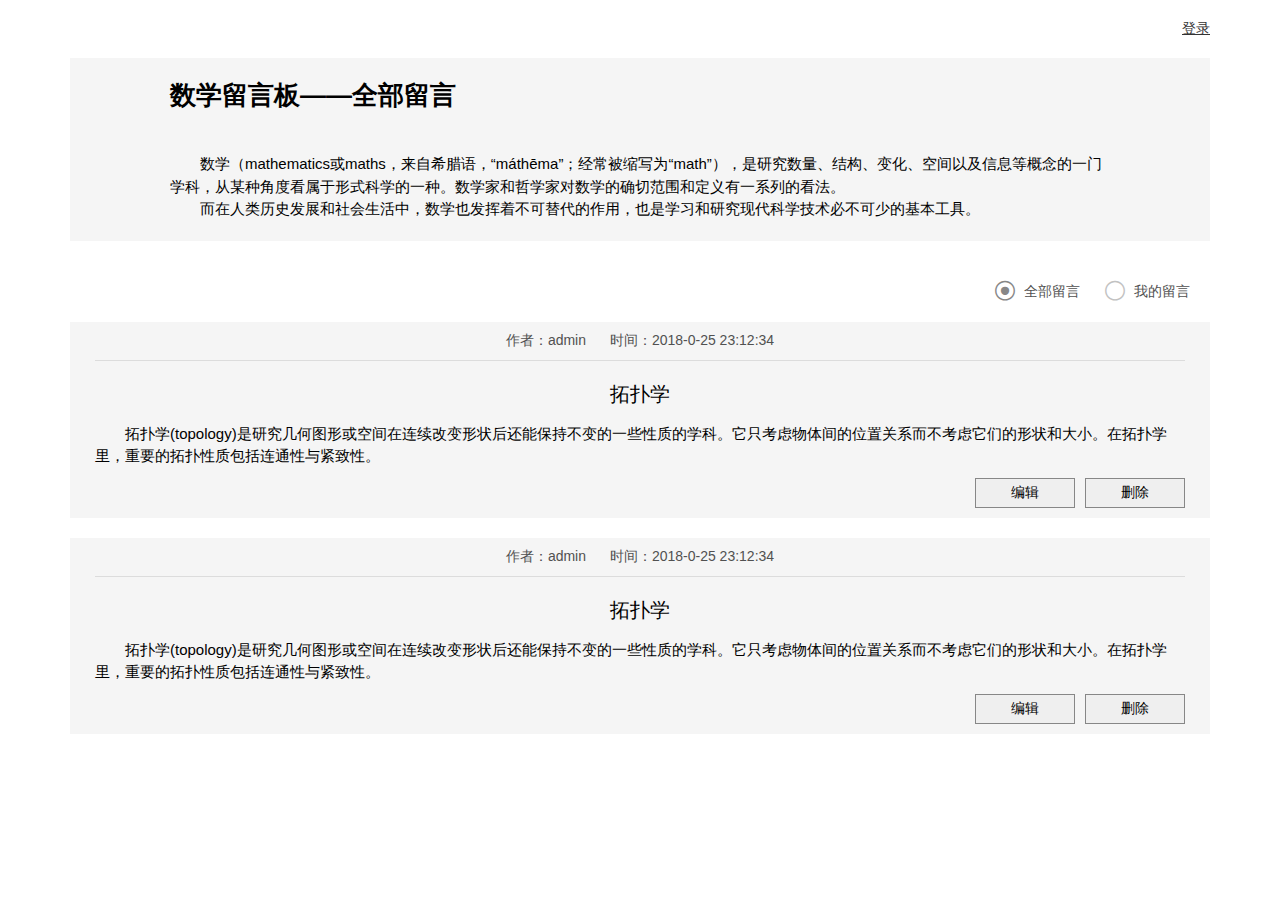
<file: WebContent/index.html>
<!DOCTYPE html>
<html lang="en">

  <head>
    <meta charset="UTF-8">
    <meta name="renderer" content="webkit">
    <meta name="force-rendering" content="webkit" />
    <meta http-equiv="X-UA-Compatible" content="IE=edge,chrome=1">
    <link rel="stylesheet" type="text/css" href="./css/reset.css">
    <!-- <link rel="stylesheet" type="text/css" href="./plugin/owl-carousel/owl.carousel.min.css" /> -->
    <link rel="stylesheet" type="text/css" href="./plugin/layui/css/layui.css" />
    <title>留言板首页</title>
    <style type="text/css">
      html,body{
        min-width:1140px;
        background-color:white
      }
      .header{
        box-sizing:border-box;
        width:1140px;
        background-color:#f5f5f5;
        padding:20px 100px;
        margin:0 auto 30px;
      }
      .title{
        margin-bottom:40px;
        color:black;
        font-size:26px;
        font-weight:bold;
      }
      .description>p{
        text-indent:2em;
        font-size:15px;
        line-height:1.5em;
        color:black;
      }
      .main{
        width:1140px;
        margin:0 auto;
      }
      .msg{
        padding:0 25px 10px;
        margin-bottom:20px;
        background-color:#f5f5f5;
      }
      .msg-header{
        padding:10px 0;
        border-bottom:solid 1px #dcdcdc;
        text-align:center;
      }
      .msg-header>.author{
        margin-right:20px;
      }
      .msg-body{
        padding-top:20px;
        margin-bottom:10px;
      }
      .msg-title{
        margin-bottom:15px;
        font-size:20px;
        color:black;
        text-align:center;
      }
      .msg-body>p{
        text-indent:2em;
        font-size:15px;
        line-height:1.5em;
        color:black;
      }
      .btn{
        float:right;
        width:100px;
        height:30px;
        border:solid 1px #878787;
        cursor:pointer;
      }
      .btn:hover{
        opacity:0.8;
      }
      .btn:active{
        opacity:1;
      }
      .btn:last-child{
        margin-right:10px;
      }

      .layui-form-radio>i:hover, 
      .layui-form-radioed>i{
        color:#878787;
      }
      .nav{
        width:1140px;
        margin:20px auto 20px;
        text-align:right;
      }
      .nav-item{
        text-decoration:underline;
      }
      .nav-item:first-child{
        display:none;
      }
    </style>
  </head>
  <body>
    <div class="nav">
      <a href="javascript:void(0)" class="nav-item">我的主页</a>
      <a href="./login.html" class="nav-item">登录</a>
    </div>
    
    <div class="header">
      <h1 class="title">数学留言板——<span>全部留言</span></h1>
      <div class="description">
        <p>数学（mathematics或maths，来自希腊语，“máthēma”；经常被缩写为“math”），是研究数量、结构、变化、空间以及信息等概念的一门学科，从某种角度看属于形式科学的一种。数学家和哲学家对数学的确切范围和定义有一系列的看法。</p>
        <p>而在人类历史发展和社会生活中，数学也发挥着不可替代的作用，也是学习和研究现代科学技术必不可少的基本工具。</p>
      </div>
    </div>

    <div class="main">
      <form class="layui-form">
        <div class="layui-form-item">
          <div class="layui-input-block" style="text-align:right">
            <input type="radio" name="msg" value="1" title="全部留言" checked >
            <input type="radio" name="msg" value="0" title="我的留言" >
          </div>
        </div>
      </form>
      <ul class="msgs">
        <li class="msg">
          <div class="msg-header">
            <span class="author">作者：<span>admin</span></span>            
            <span class="time">时间：<span>2018-0-25 23:12:34</span></span>
          </div>
          <div class="msg-body">
            <h2 class="msg-title">拓扑学</h2>
            <p>拓扑学(topology)是研究几何图形或空间在连续改变形状后还能保持不变的一些性质的学科。它只考虑物体间的位置关系而不考虑它们的形状和大小。在拓扑学里，重要的拓扑性质包括连通性与紧致性。</p>
          </div>
          <div class="btns clearfix">
            <button class="btn">删除</button>
            <button class="btn">编辑</button>
          </div>
        </li>
        <li class="msg">
          <div class="msg-header">
            <span class="author">作者：<span>admin</span></span>            
            <span class="time">时间：<span>2018-0-25 23:12:34</span></span>
          </div>
          <div class="msg-body">
            <h2 class="msg-title">拓扑学</h2>
            <p>拓扑学(topology)是研究几何图形或空间在连续改变形状后还能保持不变的一些性质的学科。它只考虑物体间的位置关系而不考虑它们的形状和大小。在拓扑学里，重要的拓扑性质包括连通性与紧致性。</p>
          </div>
          <div class="btns clearfix">
            <button class="btn">删除</button>
            <button class="btn">编辑</button>
          </div>
        </li>
      </ul>
    </div>
  </body>
  <script src="./plugin/jquery-3.2.1.min.js"></script>
  <script src="./plugin/jquery.cookie.js"></script>
  <script src="./plugin/layui/layui.js" type="text/javascript" charset="utf-8"></script>
  <!-- <script src="./plugin/owl-carousel/owl.carousel.min.js" type="text/javascript" charset="utf-8"></script> -->
  <script type="text/javascript">
    layui.use(['element','form', 'layer'], function() {

      var element = layui.element,
        form = layui.form,
        layer = layui.layer;
        sessionToken=$.cookie('sessionToken');


        if(sessionToken){
          $('.nav-item')
            .eq(0).css('display','block')
            .siblings().css('display','none');
        }

      

    });
  </script>

</html>
</file>
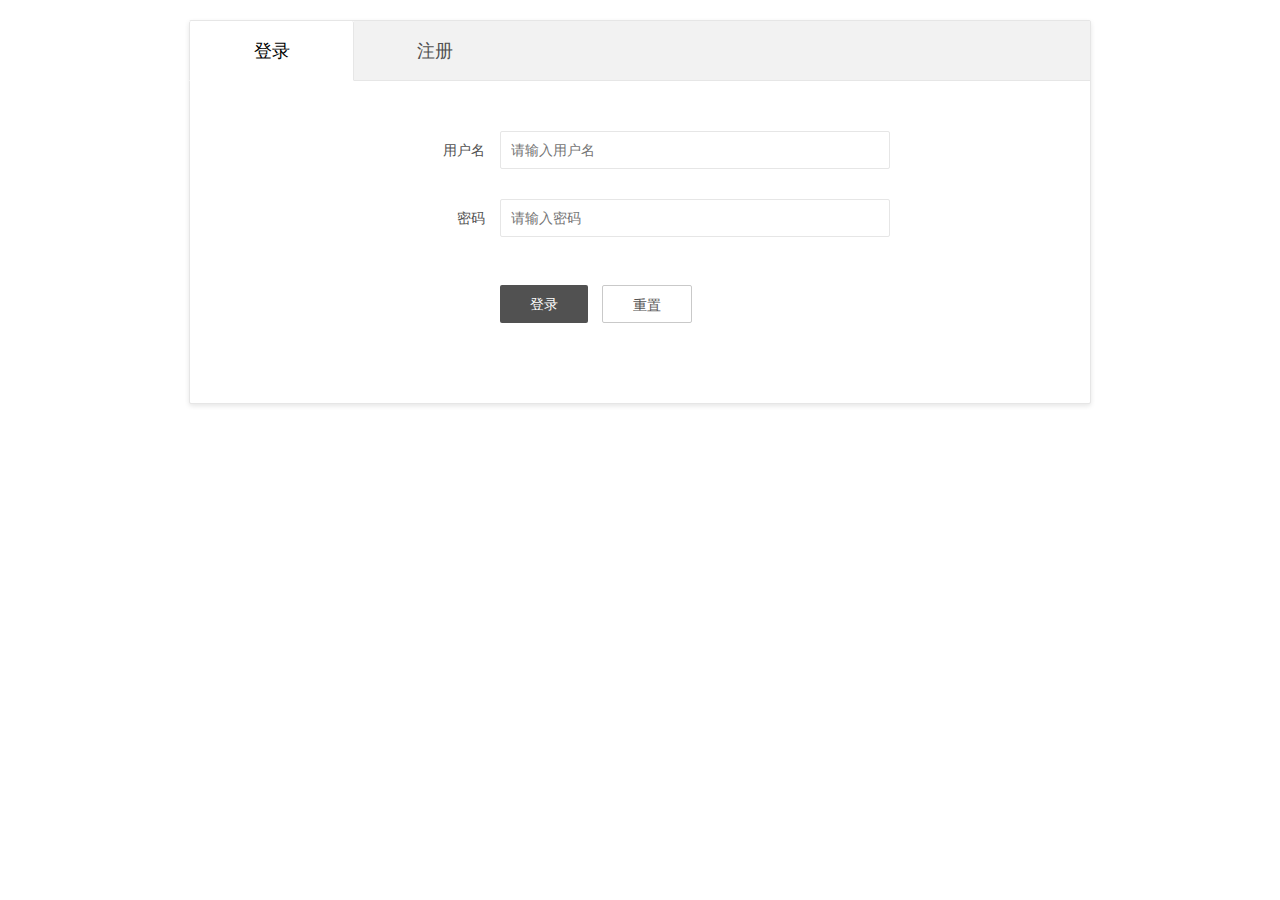
<file: WebContent/login.html>
<!DOCTYPE html>
<html lang="en">

<head>
    <meta charset="UTF-8">
    <meta name="renderer" content="webkit">
    <meta name="force-rendering" content="webkit"/>
    <meta http-equiv="X-UA-Compatible" content="IE=edge,chrome=1">
    <link rel="stylesheet" type="text/css" href="./css/reset.css">
    <link rel="stylesheet" type="text/css" href="./plugin/layui/css/layui.css"/>
    <title>登录/注册</title>
    <style type="text/css">
        html, body {
            min-width: 1140px;
        }

        .main {
            width: 1140px;
            margin: 0 auto;
        }

        /* tab选项卡 */
        .layui-tab {
            width: 900px;
            margin: 20px auto;
            background-color: white;
        }

        .layui-tab-title {
            height: 60px;
        }

        .layui-tab-title li {
            line-height: 60px;
            min-width: 165px;
            font-size: 18px;
        }

        .layui-tab-title .layui-this {
            color: black;
        }

        .layui-tab-title .layui-this:after {
            height: 60px;
        }

        .layui-tab-content {
            padding: 50px;
        }

        /*表单  */
        .layui-form-item {
            width: 500px;
            margin-left: auto;
            margin-right: auto;
            margin-bottom: 30px;
        }

        .layui-form-radio > i:hover, .layui-form-radioed > i {
            color: #515151;
        }

        .layui-btn {
            padding: 0 30px;
            background-color: #515151;
        }

        .layui-btn-primary {
            background-color: white;
        }

        .layui-btn-primary:hover {
            border-color: #515151;
        }

        .layui-form-onswitch {
            border-color: #515151;
            background-color: #515151;
        }

        .layui-word-aux {
            margin-left: 110px;
            color: #E72F17 !important;
            line-height: 2em;
        }

        .protocol {
            margin-right: 10px;
            color: #515151;
            text-decoration: underline;
            font-size: 14px;
            vertical-align: -4px;
        }
    </style>
</head>
<body>
<div class="main">
    <div class="layui-tab layui-tab-card" lay-filter="tab">
        <ul class="layui-tab-title">
            <li class="layui-this" lay-id="login">
                <span>登录</span>
            </li>
            <li lay-id="register">
                <span>注册</span>
            </li>
        </ul>
        <div class="layui-tab-content">
            <div class="layui-tab-item layui-show">
                <form class="layui-form" lay-filter="login">
                    <div class="layui-form-item">
                        <label class="layui-form-label">用户名</label>
                        <div class="layui-input-block">
                            <input lay-verType="tips" lay-verify="username" type="text" name="username" required
                                   lay-verify="required" placeholder="请输入用户名" autocomplete="off" class="layui-input">
                        </div>
                        <div class="layui-word-aux"></div>
                    </div>
                    <div class="layui-form-item">
                        <label class="layui-form-label">密码</label>
                        <div class="layui-input-block">
                            <input lay-verType="tips" lay-verify="password" type="password" name="password" required
                                   lay-verify="required" placeholder="请输入密码" autocomplete="off" class="layui-input">
                        </div>
                        <div class="layui-form-mid layui-word-aux"></div>
                    </div>
                    <div class="layui-form-item">
                        <div class="layui-input-block">
                            <button type="button" class="layui-btn" lay-submit lay-filter="login">登录</button>
                            <button type="reset" class="layui-btn layui-btn-primary">重置</button>
                        </div>
                    </div>
                </form>
            </div>
            <div class="layui-tab-item">
                <form class="layui-form" lay-filter="register">
                    <div class="layui-form-item">
                        <label class="layui-form-label">用户名</label>
                        <div class="layui-input-block">
                            <input lay-verType="tips" type="text" lay-verify="username" name="username" required
                                   placeholder="请输入用户名" autocomplete="off" class="layui-input">
                        </div>
                        <div class="layui-word-aux"></div>
                    </div>
                    <div class="layui-form-item">
                        <label class="layui-form-label">密码</label>
                        <div class="layui-input-block">
                            <input lay-verType="tips" type="password" lay-verify="password" name="password" required
                                   placeholder="请输入密码" autocomplete="off" class="layui-input">
                        </div>
                        <div class="layui-word-aux"></div>
                    </div>
                    <div class="layui-form-item">
                        <label class="layui-form-label">确认密码</label>
                        <div class="layui-input-block">
                            <input lay-verType="tips" type="password" lay-verify="cp" name="cp" required
                                   placeholder="请再次输入密码" autocomplete="off" class="layui-input">
                        </div>
                        <div class="layui-word-aux"></div>
                    </div>
                    <div class="layui-form-item">
                        <label class="layui-form-label">用户协议</label>
                        <div class="layui-input-block">
                            <a class="protocol" href="javascript:void(0)" id="protocol">已阅读并同意此用户协议</a>
                            <input type="checkbox" lay-filter="protocol" name="protocol" value="1" lay-skin="switch"
                                   lay-text="同意|拒绝">
                        </div>
                    </div>
                    <div class="layui-form-item">
                        <div class="layui-input-block">
                            <button type="button" class="layui-btn" lay-submit lay-filter="register">注册</button>
                            <button type="reset" class="layui-btn layui-btn-primary">重置</button>
                        </div>
                    </div>
                </form>
            </div>
        </div>
    </div>
</div>
</body>
<script src="./plugin/jquery-3.2.1.min.js"></script>
<script src="./plugin/jquery.cookie.js"></script>
<script src="./plugin/layui/layui.js" type="text/javascript" charset="utf-8"></script>
<script type="text/javascript">
    layui.use(['element', 'form', 'layer'], function () {

        var element = layui.element,
            form = layui.form,
            layer = layui.layer;


        form.on('submit(login)', function (res) {
            var data=res.field;
            $.post('http://localhost:8080/LoginServlet',data)
            .done(function (res) {
                if(res.isSuccessful){
                    console.log(res.userInfo);
                }else{
                    console.log(res.message)
                }
            });
            return false;
        });

        form.on('submit(register)', function (data) {
            console.log(data.field) //当前容器的全部表单字段，名值对形式：{name: value}
            if (data.field.protocol) {

            } else {
                layer.tips('请先阅读并同意此协议', '#protocol', {
                    tips: 1
                });
            }
            return false; //阻止表单跳转
        });


        form.verify({
            ps: '',
            username: function (value, item) { //value：表单的值、item：表单的DOM对象
                if (value === '') {
                    return '用户名不能为空！'
                }
                if (!/.{5,20}/.test(value)) {
                    return '用户名长度为5~20个字符！';
                }
                if (!new RegExp("^[a-zA-Z0-9_\u4e00-\u9fa5\\s·]+$").test(value)) {
                    return '用户名不能有特殊字符！';
                }
                if (/(^\_)|(\__)|(\_+$)/.test(value)) {
                    return '用户名首尾不能出现下划线\'_\'！';
                }
                if (/^\d+\d$/.test(value)) {
                    return '用户名不能全为数字！';
                }
            },

            password: function (value, item) {
                if (value === '') {
                    return '密码不能为空！'
                }
                if (!/[a-zA-Z0-9]{6,12}$/.test(value)) {
                    return '密码必须6~12位的数字和字母组成！'
                } else {
                    this.ps = value;
                }
            },

            cp: function (value, item) {
                if (value === '') {
                    return '密码不能为空！'
                }
                if (value !== this.ps) {

                    return '两次密码不一致！'
                }
            },

        });

    });
</script>

</html>
</file>
<file: WebContent/plugin/layui/css/layui.css>
/** layui-v2.3.0-rc1 MIT License By https://www.layui.com */
 .layui-inline,img{display:inline-block;vertical-align:middle}.layui-rate,li{list-style:none}h1,h2,h3,h4,h5,h6{font-weight:400}.layui-edge,.layui-header,.layui-inline,.layui-main{position:relative}.layui-btn,.layui-edge,.layui-inline,img{vertical-align:middle}.layui-btn,.layui-disabled,.layui-icon,.layui-unselect{-webkit-user-select:none;-ms-user-select:none;-moz-user-select:none}blockquote,body,button,dd,div,dl,dt,form,h1,h2,h3,h4,h5,h6,input,li,ol,p,pre,td,textarea,th,ul{margin:0;padding:0;-webkit-tap-highlight-color:rgba(0,0,0,0)}a:active,a:hover{outline:0}img{border:none}table{border-collapse:collapse;border-spacing:0}h4,h5,h6{font-size:100%}button,input,optgroup,option,select,textarea{font-family:inherit;font-size:inherit;font-style:inherit;font-weight:inherit;outline:0}pre{white-space:pre-wrap;white-space:-moz-pre-wrap;white-space:-pre-wrap;white-space:-o-pre-wrap;word-wrap:break-word}body{line-height:24px;font:14px Helvetica Neue,Helvetica,PingFang SC,\5FAE\8F6F\96C5\9ED1,Tahoma,Arial,sans-serif}hr{height:1px;margin:10px 0;border:0;clear:both}a{color:#333;text-decoration:none}a:hover{color:#777}a cite{font-style:normal;*cursor:pointer}.layui-border-box,.layui-border-box *{box-sizing:border-box}.layui-box,.layui-box *{box-sizing:content-box}.layui-clear{clear:both;*zoom:1}.layui-clear:after{content:'\20';clear:both;*zoom:1;display:block;height:0}.layui-inline{*display:inline;*zoom:1}.layui-edge{display:inline-block;width:0;height:0;border-width:6px;border-style:dashed;border-color:transparent;overflow:hidden}.layui-edge-top{top:-4px;border-bottom-color:#999;border-bottom-style:solid}.layui-edge-right{border-left-color:#999;border-left-style:solid}.layui-edge-bottom{top:2px;border-top-color:#999;border-top-style:solid}.layui-edge-left{border-right-color:#999;border-right-style:solid}.layui-elip{text-overflow:ellipsis;overflow:hidden;white-space:nowrap}.layui-disabled,.layui-disabled:hover{color:#d2d2d2!important;cursor:not-allowed!important}.layui-circle{border-radius:100%}.layui-show{display:block!important}.layui-hide{display:none!important}@font-face{font-family:layui-icon;src:url(../font/iconfont.eot?v=230-rc1);src:url(../font/iconfont.eot?v=230-rc1#iefix) format('embedded-opentype'),url(../font/iconfont.svg?v=230-rc1#iconfont) format('svg'),url(../font/iconfont.woff?v=230-rc1) format('woff'),url(../font/iconfont.ttf?v=230-rc1) format('truetype')}.layui-icon{font-family:layui-icon!important;font-size:16px;font-style:normal;-webkit-font-smoothing:antialiased;-moz-osx-font-smoothing:grayscale}.layui-icon-reply-fill:before{content:"\e611"}.layui-icon-set-fill:before{content:"\e614"}.layui-icon-menu-fill:before{content:"\e60f"}.layui-icon-search:before{content:"\e615"}.layui-icon-share:before{content:"\e641"}.layui-icon-set-sm:before{content:"\e620"}.layui-icon-engine:before{content:"\e628"}.layui-icon-close:before{content:"\1006"}.layui-icon-close-fill:before{content:"\1007"}.layui-icon-chart-screen:before{content:"\e629"}.layui-icon-star:before{content:"\e600"}.layui-icon-circle-dot:before{content:"\e617"}.layui-icon-chat:before{content:"\e606"}.layui-icon-release:before{content:"\e609"}.layui-icon-list:before{content:"\e60a"}.layui-icon-chart:before{content:"\e62c"}.layui-icon-ok-circle:before{content:"\1005"}.layui-icon-layim-theme:before{content:"\e61b"}.layui-icon-table:before{content:"\e62d"}.layui-icon-right:before{content:"\e602"}.layui-icon-left:before{content:"\e603"}.layui-icon-cart-simple:before{content:"\e698"}.layui-icon-face-cry:before{content:"\e69c"}.layui-icon-face-smile:before{content:"\e6af"}.layui-icon-survey:before{content:"\e6b2"}.layui-icon-tree:before{content:"\e62e"}.layui-icon-upload-circle:before{content:"\e62f"}.layui-icon-add-circle:before{content:"\e61f"}.layui-icon-download-circle:before{content:"\e601"}.layui-icon-templeate-1:before{content:"\e630"}.layui-icon-util:before{content:"\e631"}.layui-icon-face-surprised:before{content:"\e664"}.layui-icon-edit:before{content:"\e642"}.layui-icon-speaker:before{content:"\e645"}.layui-icon-down:before{content:"\e61a"}.layui-icon-file:before{content:"\e621"}.layui-icon-layouts:before{content:"\e632"}.layui-icon-rate-half:before{content:"\e6c9"}.layui-icon-add-circle-fine:before{content:"\e608"}.layui-icon-prev-circle:before{content:"\e633"}.layui-icon-read:before{content:"\e705"}.layui-icon-404:before{content:"\e61c"}.layui-icon-carousel:before{content:"\e634"}.layui-icon-help:before{content:"\e607"}.layui-icon-code-circle:before{content:"\e635"}.layui-icon-water:before{content:"\e636"}.layui-icon-username:before{content:"\e66f"}.layui-icon-find-fill:before{content:"\e670"}.layui-icon-about:before{content:"\e60b"}.layui-icon-location:before{content:"\e715"}.layui-icon-up:before{content:"\e619"}.layui-icon-pause:before{content:"\e651"}.layui-icon-date:before{content:"\e637"}.layui-icon-layim-uploadfile:before{content:"\e61d"}.layui-icon-delete:before{content:"\e640"}.layui-icon-play:before{content:"\e652"}.layui-icon-top:before{content:"\e604"}.layui-icon-friends:before{content:"\e612"}.layui-icon-refresh-3:before{content:"\e9aa"}.layui-icon-ok:before{content:"\e605"}.layui-icon-layer:before{content:"\e638"}.layui-icon-face-smile-fine:before{content:"\e60c"}.layui-icon-dollar:before{content:"\e659"}.layui-icon-group:before{content:"\e613"}.layui-icon-layim-download:before{content:"\e61e"}.layui-icon-picture-fine:before{content:"\e60d"}.layui-icon-link:before{content:"\e64c"}.layui-icon-diamond:before{content:"\e735"}.layui-icon-log:before{content:"\e60e"}.layui-icon-rate-solid:before{content:"\e67a"}.layui-icon-fonts-del:before{content:"\e64f"}.layui-icon-unlink:before{content:"\e64d"}.layui-icon-fonts-clear:before{content:"\e639"}.layui-icon-triangle-r:before{content:"\e623"}.layui-icon-circle:before{content:"\e63f"}.layui-icon-radio:before{content:"\e643"}.layui-icon-align-center:before{content:"\e647"}.layui-icon-align-right:before{content:"\e648"}.layui-icon-align-left:before{content:"\e649"}.layui-icon-loading-1:before{content:"\e63e"}.layui-icon-return:before{content:"\e65c"}.layui-icon-fonts-strong:before{content:"\e62b"}.layui-icon-upload:before{content:"\e67c"}.layui-icon-dialogue:before{content:"\e63a"}.layui-icon-video:before{content:"\e6ed"}.layui-icon-headset:before{content:"\e6fc"}.layui-icon-cellphone-fine:before{content:"\e63b"}.layui-icon-add-1:before{content:"\e654"}.layui-icon-face-smile-b:before{content:"\e650"}.layui-icon-fonts-html:before{content:"\e64b"}.layui-icon-form:before{content:"\e63c"}.layui-icon-cart:before{content:"\e657"}.layui-icon-camera-fill:before{content:"\e65d"}.layui-icon-tabs:before{content:"\e62a"}.layui-icon-fonts-code:before{content:"\e64e"}.layui-icon-fire:before{content:"\e756"}.layui-icon-set:before{content:"\e716"}.layui-icon-fonts-u:before{content:"\e646"}.layui-icon-triangle-d:before{content:"\e625"}.layui-icon-tips:before{content:"\e702"}.layui-icon-picture:before{content:"\e64a"}.layui-icon-more-vertical:before{content:"\e671"}.layui-icon-flag:before{content:"\e66c"}.layui-icon-loading:before{content:"\e63d"}.layui-icon-fonts-i:before{content:"\e644"}.layui-icon-refresh-1:before{content:"\e666"}.layui-icon-rmb:before{content:"\e65e"}.layui-icon-home:before{content:"\e68e"}.layui-icon-user:before{content:"\e770"}.layui-icon-notice:before{content:"\e667"}.layui-icon-login-weibo:before{content:"\e675"}.layui-icon-voice:before{content:"\e688"}.layui-icon-upload-drag:before{content:"\e681"}.layui-icon-login-qq:before{content:"\e676"}.layui-icon-snowflake:before{content:"\e6b1"}.layui-icon-file-b:before{content:"\e655"}.layui-icon-template:before{content:"\e663"}.layui-icon-auz:before{content:"\e672"}.layui-icon-console:before{content:"\e665"}.layui-icon-app:before{content:"\e653"}.layui-icon-prev:before{content:"\e65a"}.layui-icon-website:before{content:"\e7ae"}.layui-icon-next:before{content:"\e65b"}.layui-icon-component:before{content:"\e857"}.layui-icon-more:before{content:"\e65f"}.layui-icon-login-wechat:before{content:"\e677"}.layui-icon-shrink-right:before{content:"\e668"}.layui-icon-spread-left:before{content:"\e66b"}.layui-icon-camera:before{content:"\e660"}.layui-icon-note:before{content:"\e66e"}.layui-icon-refresh:before{content:"\e669"}.layui-icon-female:before{content:"\e661"}.layui-icon-male:before{content:"\e662"}.layui-icon-password:before{content:"\e673"}.layui-icon-senior:before{content:"\e674"}.layui-icon-theme:before{content:"\e66a"}.layui-icon-tread:before{content:"\e6c5"}.layui-icon-praise:before{content:"\e6c6"}.layui-icon-star-fill:before{content:"\e658"}.layui-icon-rate:before{content:"\e67b"}.layui-icon-template-1:before{content:"\e656"}.layui-icon-vercode:before{content:"\e679"}.layui-icon-cellphone:before{content:"\e678"}.layui-main{width:1140px;margin:0 auto}.layui-header{z-index:1000;height:60px}.layui-header a:hover{transition:all .5s;-webkit-transition:all .5s}.layui-side{position:fixed;left:0;top:0;bottom:0;z-index:999;width:200px;overflow-x:hidden}.layui-side-scroll{position:relative;width:220px;height:100%;overflow-x:hidden}.layui-body{position:absolute;left:200px;right:0;top:0;bottom:0;z-index:998;width:auto;overflow:hidden;overflow-y:auto;box-sizing:border-box}.layui-layout-body{overflow:hidden}.layui-layout-admin .layui-header{background-color:#23262E}.layui-layout-admin .layui-side{top:60px;width:200px;overflow-x:hidden}.layui-layout-admin .layui-body{top:60px;bottom:44px}.layui-layout-admin .layui-main{width:auto;margin:0 15px}.layui-layout-admin .layui-footer{position:fixed;left:200px;right:0;bottom:0;height:44px;line-height:44px;padding:0 15px;background-color:#eee}.layui-layout-admin .layui-logo{position:absolute;left:0;top:0;width:200px;height:100%;line-height:60px;text-align:center;color:#009688;font-size:16px}.layui-layout-admin .layui-header .layui-nav{background:0 0}.layui-layout-left{position:absolute!important;left:200px;top:0}.layui-layout-right{position:absolute!important;right:0;top:0}.layui-container{position:relative;margin:0 auto;padding:0 15px;box-sizing:border-box}.layui-fluid{position:relative;margin:0 auto;padding:0 15px}.layui-row:after,.layui-row:before{content:'';display:block;clear:both}.layui-col-lg1,.layui-col-lg10,.layui-col-lg11,.layui-col-lg12,.layui-col-lg2,.layui-col-lg3,.layui-col-lg4,.layui-col-lg5,.layui-col-lg6,.layui-col-lg7,.layui-col-lg8,.layui-col-lg9,.layui-col-md1,.layui-col-md10,.layui-col-md11,.layui-col-md12,.layui-col-md2,.layui-col-md3,.layui-col-md4,.layui-col-md5,.layui-col-md6,.layui-col-md7,.layui-col-md8,.layui-col-md9,.layui-col-sm1,.layui-col-sm10,.layui-col-sm11,.layui-col-sm12,.layui-col-sm2,.layui-col-sm3,.layui-col-sm4,.layui-col-sm5,.layui-col-sm6,.layui-col-sm7,.layui-col-sm8,.layui-col-sm9,.layui-col-xs1,.layui-col-xs10,.layui-col-xs11,.layui-col-xs12,.layui-col-xs2,.layui-col-xs3,.layui-col-xs4,.layui-col-xs5,.layui-col-xs6,.layui-col-xs7,.layui-col-xs8,.layui-col-xs9{position:relative;display:block;box-sizing:border-box}.layui-col-xs1,.layui-col-xs10,.layui-col-xs11,.layui-col-xs12,.layui-col-xs2,.layui-col-xs3,.layui-col-xs4,.layui-col-xs5,.layui-col-xs6,.layui-col-xs7,.layui-col-xs8,.layui-col-xs9{float:left}.layui-col-xs1{width:8.33333333%}.layui-col-xs2{width:16.66666667%}.layui-col-xs3{width:25%}.layui-col-xs4{width:33.33333333%}.layui-col-xs5{width:41.66666667%}.layui-col-xs6{width:50%}.layui-col-xs7{width:58.33333333%}.layui-col-xs8{width:66.66666667%}.layui-col-xs9{width:75%}.layui-col-xs10{width:83.33333333%}.layui-col-xs11{width:91.66666667%}.layui-col-xs12{width:100%}.layui-col-xs-offset1{margin-left:8.33333333%}.layui-col-xs-offset2{margin-left:16.66666667%}.layui-col-xs-offset3{margin-left:25%}.layui-col-xs-offset4{margin-left:33.33333333%}.layui-col-xs-offset5{margin-left:41.66666667%}.layui-col-xs-offset6{margin-left:50%}.layui-col-xs-offset7{margin-left:58.33333333%}.layui-col-xs-offset8{margin-left:66.66666667%}.layui-col-xs-offset9{margin-left:75%}.layui-col-xs-offset10{margin-left:83.33333333%}.layui-col-xs-offset11{margin-left:91.66666667%}.layui-col-xs-offset12{margin-left:100%}@media screen and (max-width:768px){.layui-hide-xs{display:none!important}.layui-show-xs-block{display:block!important}.layui-show-xs-inline{display:inline!important}.layui-show-xs-inline-block{display:inline-block!important}}@media screen and (min-width:768px){.layui-container{width:750px}.layui-hide-sm{display:none!important}.layui-show-sm-block{display:block!important}.layui-show-sm-inline{display:inline!important}.layui-show-sm-inline-block{display:inline-block!important}.layui-col-sm1,.layui-col-sm10,.layui-col-sm11,.layui-col-sm12,.layui-col-sm2,.layui-col-sm3,.layui-col-sm4,.layui-col-sm5,.layui-col-sm6,.layui-col-sm7,.layui-col-sm8,.layui-col-sm9{float:left}.layui-col-sm1{width:8.33333333%}.layui-col-sm2{width:16.66666667%}.layui-col-sm3{width:25%}.layui-col-sm4{width:33.33333333%}.layui-col-sm5{width:41.66666667%}.layui-col-sm6{width:50%}.layui-col-sm7{width:58.33333333%}.layui-col-sm8{width:66.66666667%}.layui-col-sm9{width:75%}.layui-col-sm10{width:83.33333333%}.layui-col-sm11{width:91.66666667%}.layui-col-sm12{width:100%}.layui-col-sm-offset1{margin-left:8.33333333%}.layui-col-sm-offset2{margin-left:16.66666667%}.layui-col-sm-offset3{margin-left:25%}.layui-col-sm-offset4{margin-left:33.33333333%}.layui-col-sm-offset5{margin-left:41.66666667%}.layui-col-sm-offset6{margin-left:50%}.layui-col-sm-offset7{margin-left:58.33333333%}.layui-col-sm-offset8{margin-left:66.66666667%}.layui-col-sm-offset9{margin-left:75%}.layui-col-sm-offset10{margin-left:83.33333333%}.layui-col-sm-offset11{margin-left:91.66666667%}.layui-col-sm-offset12{margin-left:100%}}@media screen and (min-width:992px){.layui-container{width:970px}.layui-hide-md{display:none!important}.layui-show-md-block{display:block!important}.layui-show-md-inline{display:inline!important}.layui-show-md-inline-block{display:inline-block!important}.layui-col-md1,.layui-col-md10,.layui-col-md11,.layui-col-md12,.layui-col-md2,.layui-col-md3,.layui-col-md4,.layui-col-md5,.layui-col-md6,.layui-col-md7,.layui-col-md8,.layui-col-md9{float:left}.layui-col-md1{width:8.33333333%}.layui-col-md2{width:16.66666667%}.layui-col-md3{width:25%}.layui-col-md4{width:33.33333333%}.layui-col-md5{width:41.66666667%}.layui-col-md6{width:50%}.layui-col-md7{width:58.33333333%}.layui-col-md8{width:66.66666667%}.layui-col-md9{width:75%}.layui-col-md10{width:83.33333333%}.layui-col-md11{width:91.66666667%}.layui-col-md12{width:100%}.layui-col-md-offset1{margin-left:8.33333333%}.layui-col-md-offset2{margin-left:16.66666667%}.layui-col-md-offset3{margin-left:25%}.layui-col-md-offset4{margin-left:33.33333333%}.layui-col-md-offset5{margin-left:41.66666667%}.layui-col-md-offset6{margin-left:50%}.layui-col-md-offset7{margin-left:58.33333333%}.layui-col-md-offset8{margin-left:66.66666667%}.layui-col-md-offset9{margin-left:75%}.layui-col-md-offset10{margin-left:83.33333333%}.layui-col-md-offset11{margin-left:91.66666667%}.layui-col-md-offset12{margin-left:100%}}@media screen and (min-width:1200px){.layui-container{width:1170px}.layui-hide-lg{display:none!important}.layui-show-lg-block{display:block!important}.layui-show-lg-inline{display:inline!important}.layui-show-lg-inline-block{display:inline-block!important}.layui-col-lg1,.layui-col-lg10,.layui-col-lg11,.layui-col-lg12,.layui-col-lg2,.layui-col-lg3,.layui-col-lg4,.layui-col-lg5,.layui-col-lg6,.layui-col-lg7,.layui-col-lg8,.layui-col-lg9{float:left}.layui-col-lg1{width:8.33333333%}.layui-col-lg2{width:16.66666667%}.layui-col-lg3{width:25%}.layui-col-lg4{width:33.33333333%}.layui-col-lg5{width:41.66666667%}.layui-col-lg6{width:50%}.layui-col-lg7{width:58.33333333%}.layui-col-lg8{width:66.66666667%}.layui-col-lg9{width:75%}.layui-col-lg10{width:83.33333333%}.layui-col-lg11{width:91.66666667%}.layui-col-lg12{width:100%}.layui-col-lg-offset1{margin-left:8.33333333%}.layui-col-lg-offset2{margin-left:16.66666667%}.layui-col-lg-offset3{margin-left:25%}.layui-col-lg-offset4{margin-left:33.33333333%}.layui-col-lg-offset5{margin-left:41.66666667%}.layui-col-lg-offset6{margin-left:50%}.layui-col-lg-offset7{margin-left:58.33333333%}.layui-col-lg-offset8{margin-left:66.66666667%}.layui-col-lg-offset9{margin-left:75%}.layui-col-lg-offset10{margin-left:83.33333333%}.layui-col-lg-offset11{margin-left:91.66666667%}.layui-col-lg-offset12{margin-left:100%}}.layui-col-space1{margin:-.5px}.layui-col-space1>*{padding:.5px}.layui-col-space3{margin:-1.5px}.layui-col-space3>*{padding:1.5px}.layui-col-space5{margin:-2.5px}.layui-col-space5>*{padding:2.5px}.layui-col-space8{margin:-3.5px}.layui-col-space8>*{padding:3.5px}.layui-col-space10{margin:-5px}.layui-col-space10>*{padding:5px}.layui-col-space12{margin:-6px}.layui-col-space12>*{padding:6px}.layui-col-space15{margin:-7.5px}.layui-col-space15>*{padding:7.5px}.layui-col-space18{margin:-9px}.layui-col-space18>*{padding:9px}.layui-col-space20{margin:-10px}.layui-col-space20>*{padding:10px}.layui-col-space22{margin:-11px}.layui-col-space22>*{padding:11px}.layui-col-space25{margin:-12.5px}.layui-col-space25>*{padding:12.5px}.layui-col-space30{margin:-15px}.layui-col-space30>*{padding:15px}.layui-btn,.layui-input,.layui-select,.layui-textarea,.layui-upload-button{outline:0;-webkit-appearance:none;transition:all .3s;-webkit-transition:all .3s;box-sizing:border-box}.layui-elem-quote{margin-bottom:10px;padding:15px;line-height:22px;border-left:5px solid #009688;border-radius:0 2px 2px 0;background-color:#f2f2f2}.layui-quote-nm{border-style:solid;border-width:1px 1px 1px 5px;background:0 0}.layui-elem-field{margin-bottom:10px;padding:0;border-width:1px;border-style:solid}.layui-elem-field legend{margin-left:20px;padding:0 10px;font-size:20px;font-weight:300}.layui-field-title{margin:10px 0 20px;border-width:1px 0 0}.layui-field-box{padding:10px 15px}.layui-field-title .layui-field-box{padding:10px 0}.layui-progress{position:relative;height:6px;border-radius:20px;background-color:#e2e2e2}.layui-progress-bar{position:absolute;left:0;top:0;width:0;max-width:100%;height:6px;border-radius:20px;text-align:right;background-color:#5FB878;transition:all .3s;-webkit-transition:all .3s}.layui-progress-big,.layui-progress-big .layui-progress-bar{height:18px;line-height:18px}.layui-progress-text{position:relative;top:-20px;line-height:18px;font-size:12px;color:#666}.layui-progress-big .layui-progress-text{position:static;padding:0 10px;color:#fff}.layui-collapse{border-width:1px;border-style:solid;border-radius:2px}.layui-colla-content,.layui-colla-item{border-top-width:1px;border-top-style:solid}.layui-colla-item:first-child{border-top:none}.layui-colla-title{position:relative;height:42px;line-height:42px;padding:0 15px 0 35px;color:#333;background-color:#f2f2f2;cursor:pointer;font-size:14px;overflow:hidden}.layui-colla-content{display:none;padding:10px 15px;line-height:22px;color:#666}.layui-colla-icon{position:absolute;left:15px;top:0;font-size:14px}.layui-card-body,.layui-card-header,.layui-form-label,.layui-form-mid,.layui-form-select,.layui-input-block,.layui-input-inline,.layui-textarea{position:relative}.layui-card{margin-bottom:15px;border-radius:2px;background-color:#fff;box-shadow:0 1px 2px 0 rgba(0,0,0,.05)}.layui-card:last-child{margin-bottom:0}.layui-card-header{height:42px;line-height:42px;padding:0 15px;border-bottom:1px solid #f6f6f6;color:#333;border-radius:2px 2px 0 0;font-size:14px}.layui-bg-black,.layui-bg-blue,.layui-bg-cyan,.layui-bg-green,.layui-bg-orange,.layui-bg-red{color:#fff!important}.layui-card-body{padding:10px 15px;line-height:24px}.layui-card-body[pad15]{padding:15px}.layui-card-body[pad20]{padding:20px}.layui-card-body .layui-table{margin:5px 0}.layui-card .layui-tab{margin:0}.layui-panel-window{position:relative;padding:15px;border-radius:0;border-top:5px solid #E6E6E6;background-color:#fff}.layui-bg-red{background-color:#FF5722!important}.layui-bg-orange{background-color:#FFB800!important}.layui-bg-green{background-color:#009688!important}.layui-bg-cyan{background-color:#2F4056!important}.layui-bg-blue{background-color:#1E9FFF!important}.layui-bg-black{background-color:#393D49!important}.layui-bg-gray{background-color:#eee!important;color:#666!important}.layui-badge-rim,.layui-colla-content,.layui-colla-item,.layui-collapse,.layui-elem-field,.layui-form-pane .layui-form-item[pane],.layui-form-pane .layui-form-label,.layui-input,.layui-layedit,.layui-layedit-tool,.layui-quote-nm,.layui-select,.layui-tab-bar,.layui-tab-card,.layui-tab-title,.layui-tab-title .layui-this:after,.layui-textarea{border-color:#e6e6e6}.layui-timeline-item:before,hr{background-color:#e6e6e6}.layui-text{line-height:22px;font-size:14px;color:#666}.layui-text h1,.layui-text h2,.layui-text h3{font-weight:500;color:#333}.layui-text h1{font-size:30px}.layui-text h2{font-size:24px}.layui-text h3{font-size:18px}.layui-text a:not(.layui-btn){color:#01AAED}.layui-text a:not(.layui-btn):hover{text-decoration:underline}.layui-text ul{padding:5px 0 5px 15px}.layui-text ul li{margin-top:5px;list-style-type:disc}.layui-text em,.layui-word-aux{color:#999!important;padding:0 5px!important}.layui-btn{display:inline-block;height:38px;line-height:38px;padding:0 18px;background-color:#009688;color:#fff;white-space:nowrap;text-align:center;font-size:14px;border:none;border-radius:2px;cursor:pointer}.layui-btn:hover{opacity:.8;filter:alpha(opacity=80);color:#fff}.layui-btn:active{opacity:1;filter:alpha(opacity=100)}.layui-btn+.layui-btn{margin-left:10px}.layui-btn-container{font-size:0}.layui-btn-container .layui-btn{margin-right:10px;margin-bottom:10px}.layui-btn-container .layui-btn+.layui-btn{margin-left:0}.layui-table .layui-btn-container .layui-btn{margin-bottom:9px}.layui-btn-radius{border-radius:100px}.layui-btn .layui-icon{margin-right:3px;font-size:18px;vertical-align:bottom;vertical-align:middle\9}.layui-btn-primary{border:1px solid #C9C9C9;background-color:#fff;color:#555}.layui-btn-primary:hover{border-color:#009688;color:#333}.layui-btn-normal{background-color:#1E9FFF}.layui-btn-warm{background-color:#FFB800}.layui-btn-danger{background-color:#FF5722}.layui-btn-disabled,.layui-btn-disabled:active,.layui-btn-disabled:hover{border:1px solid #e6e6e6;background-color:#FBFBFB;color:#C9C9C9;cursor:not-allowed;opacity:1}.layui-btn-lg{height:44px;line-height:44px;padding:0 25px;font-size:16px}.layui-btn-sm{height:30px;line-height:30px;padding:0 10px;font-size:12px}.layui-btn-sm i{font-size:16px!important}.layui-btn-xs{height:22px;line-height:22px;padding:0 5px;font-size:12px}.layui-btn-xs i{font-size:14px!important}.layui-btn-group{display:inline-block;vertical-align:middle;font-size:0}.layui-btn-group .layui-btn{margin-left:0!important;margin-right:0!important;border-left:1px solid rgba(255,255,255,.5);border-radius:0}.layui-btn-group .layui-btn-primary{border-left:none}.layui-btn-group .layui-btn-primary:hover{border-color:#C9C9C9;color:#009688}.layui-btn-group .layui-btn:first-child{border-left:none;border-radius:2px 0 0 2px}.layui-btn-group .layui-btn-primary:first-child{border-left:1px solid #c9c9c9}.layui-btn-group .layui-btn:last-child{border-radius:0 2px 2px 0}.layui-btn-group .layui-btn+.layui-btn{margin-left:0}.layui-btn-group+.layui-btn-group{margin-left:10px}.layui-btn-fluid{width:100%}.layui-input,.layui-select,.layui-textarea{height:38px;line-height:1.3;line-height:38px\9;border-width:1px;border-style:solid;background-color:#fff;border-radius:2px}.layui-input::-webkit-input-placeholder,.layui-select::-webkit-input-placeholder,.layui-textarea::-webkit-input-placeholder{line-height:1.3}.layui-input,.layui-textarea{display:block;width:100%;padding-left:10px}.layui-input:hover,.layui-textarea:hover{border-color:#D2D2D2!important}.layui-input:focus,.layui-textarea:focus{border-color:#C9C9C9!important}.layui-textarea{min-height:100px;height:auto;line-height:20px;padding:6px 10px;resize:vertical}.layui-select{padding:0 10px}.layui-form input[type=checkbox],.layui-form input[type=radio],.layui-form select{display:none}.layui-form [lay-ignore]{display:initial}.layui-form-item{margin-bottom:15px;clear:both;*zoom:1}.layui-form-item:after{content:'\20';clear:both;*zoom:1;display:block;height:0}.layui-form-label{float:left;display:block;padding:9px 15px;width:80px;font-weight:400;line-height:20px;text-align:right}.layui-form-label-col{display:block;float:none;padding:9px 0;line-height:20px;text-align:left}.layui-form-item .layui-inline{margin-bottom:5px;margin-right:10px}.layui-input-block{margin-left:110px;min-height:36px}.layui-input-inline{display:inline-block;vertical-align:middle}.layui-form-item .layui-input-inline{float:left;width:190px;margin-right:10px}.layui-form-text .layui-input-inline{width:auto}.layui-form-mid{float:left;display:block;padding:9px 0!important;line-height:20px;margin-right:10px}.layui-form-danger+.layui-form-select .layui-input,.layui-form-danger:focus{border-color:#FF5722!important}.layui-form-select .layui-input{padding-right:30px;cursor:pointer}.layui-form-select .layui-edge{position:absolute;right:10px;top:50%;margin-top:-3px;cursor:pointer;border-width:6px;border-top-color:#c2c2c2;border-top-style:solid;transition:all .3s;-webkit-transition:all .3s}.layui-form-select dl{display:none;position:absolute;left:0;top:42px;padding:5px 0;z-index:999;min-width:100%;border:1px solid #d2d2d2;max-height:300px;overflow-y:auto;background-color:#fff;border-radius:2px;box-shadow:0 2px 4px rgba(0,0,0,.12);box-sizing:border-box}.layui-form-select dl dd,.layui-form-select dl dt{padding:0 10px;line-height:36px;white-space:nowrap;overflow:hidden;text-overflow:ellipsis}.layui-form-select dl dt{font-size:12px;color:#999}.layui-form-select dl dd{cursor:pointer}.layui-form-select dl dd:hover{background-color:#f2f2f2}.layui-form-select .layui-select-group dd{padding-left:20px}.layui-form-select dl dd.layui-select-tips{padding-left:10px!important;color:#999}.layui-form-select dl dd.layui-this{background-color:#5FB878;color:#fff}.layui-form-checkbox,.layui-form-select dl dd.layui-disabled{background-color:#fff}.layui-form-selected dl{display:block}.layui-form-checkbox,.layui-form-checkbox *,.layui-form-switch{display:inline-block;vertical-align:middle}.layui-form-selected .layui-edge{margin-top:-9px;-webkit-transform:rotate(180deg);transform:rotate(180deg);margin-top:-3px\9}:root .layui-form-selected .layui-edge{margin-top:-9px\0/IE9}.layui-form-selectup dl{top:auto;bottom:42px}.layui-select-none{margin:5px 0;text-align:center;color:#999}.layui-select-disabled .layui-disabled{border-color:#eee!important}.layui-select-disabled .layui-edge{border-top-color:#d2d2d2}.layui-form-checkbox{position:relative;height:30px;line-height:30px;margin-right:10px;padding-right:30px;cursor:pointer;font-size:0;-webkit-transition:.1s linear;transition:.1s linear;box-sizing:border-box}.layui-form-checkbox span{padding:0 10px;height:100%;font-size:14px;border-radius:2px 0 0 2px;background-color:#d2d2d2;color:#fff;overflow:hidden;white-space:nowrap;text-overflow:ellipsis}.layui-form-checkbox:hover span{background-color:#c2c2c2}.layui-form-checkbox i{position:absolute;right:0;top:0;width:30px;height:28px;border:1px solid #d2d2d2;border-left:none;border-radius:0 2px 2px 0;color:#fff;font-size:20px;text-align:center}.layui-form-checkbox:hover i{border-color:#c2c2c2;color:#c2c2c2}.layui-form-checked,.layui-form-checked:hover{border-color:#5FB878}.layui-form-checked span,.layui-form-checked:hover span{background-color:#5FB878}.layui-form-checked i,.layui-form-checked:hover i{color:#5FB878}.layui-form-item .layui-form-checkbox{margin-top:4px}.layui-form-checkbox[lay-skin=primary]{height:auto!important;line-height:normal!important;border:none!important;margin-right:0;padding-right:0;background:0 0}.layui-form-checkbox[lay-skin=primary] span{float:right;padding-right:15px;line-height:18px;background:0 0;color:#666}.layui-form-checkbox[lay-skin=primary] i{position:relative;top:0;width:16px;height:16px;line-height:16px;border:1px solid #d2d2d2;font-size:12px;border-radius:2px;background-color:#fff;-webkit-transition:.1s linear;transition:.1s linear}.layui-form-checkbox[lay-skin=primary]:hover i{border-color:#5FB878;color:#fff}.layui-form-checked[lay-skin=primary] i{border-color:#5FB878;background-color:#5FB878;color:#fff}.layui-checkbox-disbaled[lay-skin=primary] span{background:0 0!important;color:#c2c2c2}.layui-checkbox-disbaled[lay-skin=primary]:hover i{border-color:#d2d2d2}.layui-form-item .layui-form-checkbox[lay-skin=primary]{margin-top:10px}.layui-form-switch{position:relative;height:22px;line-height:22px;min-width:35px;padding:0 5px;margin-top:8px;border:1px solid #d2d2d2;border-radius:20px;cursor:pointer;background-color:#fff;-webkit-transition:.1s linear;transition:.1s linear}.layui-form-switch i{position:absolute;left:5px;top:3px;width:16px;height:16px;border-radius:20px;background-color:#d2d2d2;-webkit-transition:.1s linear;transition:.1s linear}.layui-form-switch em{position:relative;top:0;width:25px;margin-left:21px;padding:0!important;text-align:center!important;color:#999!important;font-style:normal!important;font-size:12px}.layui-form-onswitch{border-color:#5FB878;background-color:#5FB878}.layui-checkbox-disbaled,.layui-checkbox-disbaled i{border-color:#e2e2e2!important}.layui-form-onswitch i{left:100%;margin-left:-21px;background-color:#fff}.layui-form-onswitch em{margin-left:5px;margin-right:21px;color:#fff!important}.layui-checkbox-disbaled span{background-color:#e2e2e2!important}.layui-checkbox-disbaled:hover i{color:#fff!important}[lay-radio]{display:none}.layui-form-radio,.layui-form-radio *{display:inline-block;vertical-align:middle}.layui-form-radio{line-height:28px;margin:6px 10px 0 0;padding-right:10px;cursor:pointer;font-size:0}.layui-form-radio *{font-size:14px}.layui-form-radio>i{margin-right:8px;font-size:22px;color:#c2c2c2}.layui-form-radio>i:hover,.layui-form-radioed>i{color:#5FB878}.layui-radio-disbaled>i{color:#e2e2e2!important}.layui-form-pane .layui-form-label{width:110px;padding:8px 15px;height:38px;line-height:20px;border-width:1px;border-style:solid;border-radius:2px 0 0 2px;text-align:center;background-color:#FBFBFB;overflow:hidden;white-space:nowrap;text-overflow:ellipsis;box-sizing:border-box}.layui-form-pane .layui-input-inline{margin-left:-1px}.layui-form-pane .layui-input-block{margin-left:110px;left:-1px}.layui-form-pane .layui-input{border-radius:0 2px 2px 0}.layui-form-pane .layui-form-text .layui-form-label{float:none;width:100%;border-radius:2px;box-sizing:border-box;text-align:left}.layui-form-pane .layui-form-text .layui-input-inline{display:block;margin:0;top:-1px;clear:both}.layui-form-pane .layui-form-text .layui-input-block{margin:0;left:0;top:-1px}.layui-form-pane .layui-form-text .layui-textarea{min-height:100px;border-radius:0 0 2px 2px}.layui-form-pane .layui-form-checkbox{margin:4px 0 4px 10px}.layui-form-pane .layui-form-radio,.layui-form-pane .layui-form-switch{margin-top:6px;margin-left:10px}.layui-form-pane .layui-form-item[pane]{position:relative;border-width:1px;border-style:solid}.layui-form-pane .layui-form-item[pane] .layui-form-label{position:absolute;left:0;top:0;height:100%;border-width:0 1px 0 0}.layui-form-pane .layui-form-item[pane] .layui-input-inline{margin-left:110px}@media screen and (max-width:450px){.layui-form-item .layui-form-label{text-overflow:ellipsis;overflow:hidden;white-space:nowrap}.layui-form-item .layui-inline{display:block;margin-right:0;margin-bottom:20px;clear:both}.layui-form-item .layui-inline:after{content:'\20';clear:both;display:block;height:0}.layui-form-item .layui-input-inline{display:block;float:none;left:-3px;width:auto;margin:0 0 10px 112px}.layui-form-item .layui-input-inline+.layui-form-mid{margin-left:110px;top:-5px;padding:0}.layui-form-item .layui-form-checkbox{margin-right:5px;margin-bottom:5px}}.layui-layedit{border-width:1px;border-style:solid;border-radius:2px}.layui-layedit-tool{padding:3px 5px;border-bottom-width:1px;border-bottom-style:solid;font-size:0}.layedit-tool-fixed{position:fixed;top:0;border-top:1px solid #e2e2e2}.layui-layedit-tool .layedit-tool-mid,.layui-layedit-tool .layui-icon{display:inline-block;vertical-align:middle;text-align:center;font-size:14px}.layui-layedit-tool .layui-icon{position:relative;width:32px;height:30px;line-height:30px;margin:3px 5px;color:#777;cursor:pointer;border-radius:2px}.layui-layedit-tool .layui-icon:hover{color:#393D49}.layui-layedit-tool .layui-icon:active{color:#000}.layui-layedit-tool .layedit-tool-active{background-color:#e2e2e2;color:#000}.layui-layedit-tool .layui-disabled,.layui-layedit-tool .layui-disabled:hover{color:#d2d2d2;cursor:not-allowed}.layui-layedit-tool .layedit-tool-mid{width:1px;height:18px;margin:0 10px;background-color:#d2d2d2}.layedit-tool-html{width:50px!important;font-size:30px!important}.layedit-tool-b,.layedit-tool-code,.layedit-tool-help{font-size:16px!important}.layedit-tool-d,.layedit-tool-face,.layedit-tool-image,.layedit-tool-unlink{font-size:18px!important}.layedit-tool-image input{position:absolute;font-size:0;left:0;top:0;width:100%;height:100%;opacity:.01;filter:Alpha(opacity=1);cursor:pointer}.layui-layedit-iframe iframe{display:block;width:100%}#LAY_layedit_code{overflow:hidden}.layui-laypage{display:inline-block;*display:inline;*zoom:1;vertical-align:middle;margin:10px 0;font-size:0}.layui-laypage>a:first-child,.layui-laypage>a:first-child em{border-radius:2px 0 0 2px}.layui-laypage>a:last-child,.layui-laypage>a:last-child em{border-radius:0 2px 2px 0}.layui-laypage>:first-child{margin-left:0!important}.layui-laypage>:last-child{margin-right:0!important}.layui-laypage a,.layui-laypage button,.layui-laypage input,.layui-laypage select,.layui-laypage span{border:1px solid #e2e2e2}.layui-laypage a,.layui-laypage span{display:inline-block;*display:inline;*zoom:1;vertical-align:middle;padding:0 15px;height:28px;line-height:28px;margin:0 -1px 5px 0;background-color:#fff;color:#333;font-size:12px}.layui-laypage a:hover{color:#009688}.layui-laypage em{font-style:normal}.layui-laypage .layui-laypage-spr{color:#999;font-weight:700}.layui-laypage a{text-decoration:none}.layui-laypage .layui-laypage-curr{position:relative}.layui-laypage .layui-laypage-curr em{position:relative;color:#fff}.layui-laypage .layui-laypage-curr .layui-laypage-em{position:absolute;left:-1px;top:-1px;padding:1px;width:100%;height:100%;background-color:#009688}.layui-laypage-em{border-radius:2px}.layui-laypage-next em,.layui-laypage-prev em{font-family:Sim sun;font-size:16px}.layui-laypage .layui-laypage-count,.layui-laypage .layui-laypage-limits,.layui-laypage .layui-laypage-refresh,.layui-laypage .layui-laypage-skip{margin-left:10px;margin-right:10px;padding:0;border:none}.layui-laypage .layui-laypage-limits,.layui-laypage .layui-laypage-refresh{vertical-align:top}.layui-laypage .layui-laypage-refresh i{font-size:18px;cursor:pointer}.layui-laypage select{height:22px;padding:3px;border-radius:2px;cursor:pointer}.layui-laypage .layui-laypage-skip{height:30px;line-height:30px;color:#999}.layui-laypage button,.layui-laypage input{height:30px;line-height:30px;border-radius:2px;vertical-align:top;background-color:#fff;box-sizing:border-box}.layui-laypage input{display:inline-block;width:40px;margin:0 10px;padding:0 3px;text-align:center}.layui-laypage input:focus,.layui-laypage select:focus{border-color:#009688!important}.layui-laypage button{margin-left:10px;padding:0 10px;cursor:pointer}.layui-table,.layui-table-view{margin:10px 0}.layui-flow-more{margin:10px 0;text-align:center;color:#999;font-size:14px}.layui-flow-more a{height:32px;line-height:32px}.layui-flow-more a *{display:inline-block;vertical-align:top}.layui-flow-more a cite{padding:0 20px;border-radius:3px;background-color:#eee;color:#333;font-style:normal}.layui-flow-more a cite:hover{opacity:.8}.layui-flow-more a i{font-size:30px;color:#737383}.layui-table{width:100%;background-color:#fff;color:#666}.layui-table tr{transition:all .3s;-webkit-transition:all .3s}.layui-table th{text-align:left;font-weight:400}.layui-table tbody tr:hover,.layui-table thead tr,.layui-table-click,.layui-table-header,.layui-table-hover,.layui-table-mend,.layui-table-patch,.layui-table-tool,.layui-table[lay-even] tr:nth-child(even){background-color:#f2f2f2}.layui-table td,.layui-table th,.layui-table-fixed-r,.layui-table-header,.layui-table-page,.layui-table-tips-main,.layui-table-tool,.layui-table-view,.layui-table[lay-skin=line],.layui-table[lay-skin=row]{border-width:1px;border-style:solid;border-color:#e6e6e6}.layui-table td,.layui-table th{position:relative;padding:9px 15px;min-height:20px;line-height:20px;font-size:14px}.layui-table[lay-skin=line] td,.layui-table[lay-skin=line] th{border-width:0 0 1px}.layui-table[lay-skin=row] td,.layui-table[lay-skin=row] th{border-width:0 1px 0 0}.layui-table[lay-skin=nob] td,.layui-table[lay-skin=nob] th{border:none}.layui-table img{max-width:100px}.layui-table[lay-size=lg] td,.layui-table[lay-size=lg] th{padding:15px 30px}.layui-table-view .layui-table[lay-size=lg] .layui-table-cell{height:40px;line-height:40px}.layui-table[lay-size=sm] td,.layui-table[lay-size=sm] th{font-size:12px;padding:5px 10px}.layui-table-view .layui-table[lay-size=sm] .layui-table-cell{height:20px;line-height:20px}.layui-table[lay-data]{display:none}.layui-table-box,.layui-table-view{position:relative;overflow:hidden}.layui-table-view .layui-table{position:relative;width:auto;margin:0}.layui-table-body,.layui-table-header .layui-table,.layui-table-page{margin-bottom:-1px}.layui-table-view .layui-table[lay-skin=line]{border-width:0 1px 0 0}.layui-table-view .layui-table[lay-skin=row]{border-width:0 0 1px}.layui-table-view .layui-table td,.layui-table-view .layui-table th{padding:5px 0;border-top:none;border-left:none}.layui-table-view .layui-table td{cursor:default}.layui-table-view .layui-form-checkbox[lay-skin=primary] i{width:18px;height:18px}.layui-table-header{border-width:0 0 1px;overflow:hidden}.layui-table-sort{width:10px;height:20px;margin-left:5px;cursor:pointer!important}.layui-table-sort .layui-edge{position:absolute;left:5px;border-width:5px}.layui-table-sort .layui-table-sort-asc{top:4px;border-top:none;border-bottom-style:solid;border-bottom-color:#b2b2b2}.layui-table-sort .layui-table-sort-asc:hover{border-bottom-color:#666}.layui-table-sort .layui-table-sort-desc{bottom:4px;border-bottom:none;border-top-style:solid;border-top-color:#b2b2b2}.layui-table-sort .layui-table-sort-desc:hover{border-top-color:#666}.layui-table-sort[lay-sort=asc] .layui-table-sort-asc{border-bottom-color:#000}.layui-table-sort[lay-sort=desc] .layui-table-sort-desc{border-top-color:#000}.layui-table-cell{height:28px;line-height:28px;padding:0 15px;position:relative;overflow:hidden;text-overflow:ellipsis;white-space:nowrap;box-sizing:border-box}.layui-table-cell .layui-form-checkbox[lay-skin=primary],.layui-table-cell .layui-form-radio[lay-skin=primary]{top:-1px;vertical-align:middle}.layui-table-cell .layui-form-radio{padding-right:0}.layui-table-cell .layui-form-radio>i{margin-right:0}.layui-table-cell .layui-table-link{color:#01AAED}.laytable-cell-checkbox,.laytable-cell-numbers,.laytable-cell-radio,.laytable-cell-space{padding:0;text-align:center}.layui-table-body{position:relative;overflow:auto;margin-right:-1px}.layui-table-body .layui-none{line-height:40px;text-align:center;color:#999}.layui-table-fixed{position:absolute;left:0;top:0}.layui-table-fixed .layui-table-body{overflow:hidden}.layui-table-fixed-l{box-shadow:0 -1px 8px rgba(0,0,0,.08)}.layui-table-fixed-r{left:auto;right:-1px;border-width:0 0 0 1px;box-shadow:-1px 0 8px rgba(0,0,0,.08)}.layui-table-fixed-r .layui-table-header{position:relative;overflow:visible}.layui-table-mend{position:absolute;right:-49px;top:0;height:100%;width:50px}.layui-table-tool{position:relative;width:100%;height:50px;line-height:30px;padding:10px 15px;border-width:0 0 1px}.layui-table-page{position:relative;width:100%;padding:7px 7px 0;border-width:1px 0 0;height:41px;font-size:12px}.layui-table-page>div{height:26px}.layui-table-page .layui-laypage{margin:0}.layui-table-page .layui-laypage a,.layui-table-page .layui-laypage span{height:26px;line-height:26px;margin-bottom:10px;border:none;background:0 0}.layui-table-page .layui-laypage a,.layui-table-page .layui-laypage span.layui-laypage-curr{padding:0 12px}.layui-table-page .layui-laypage span{margin-left:0;padding:0}.layui-table-page .layui-laypage .layui-laypage-prev{margin-left:-7px!important}.layui-table-page .layui-laypage .layui-laypage-curr .layui-laypage-em{left:0;top:0;padding:0}.layui-table-page .layui-laypage button,.layui-table-page .layui-laypage input{height:26px;line-height:26px}.layui-table-page .layui-laypage input{width:40px}.layui-table-page .layui-laypage button{padding:0 10px}.layui-table-page select{height:18px}.layui-table-view select[lay-ignore]{display:inline-block}.layui-table-patch .layui-table-cell{padding:0;width:30px}.layui-table-edit{position:absolute;left:0;top:0;width:100%;height:100%;padding:0 14px 1px;border-radius:0;box-shadow:1px 1px 20px rgba(0,0,0,.15)}.layui-table-edit:focus{border-color:#5FB878!important}select.layui-table-edit{padding:0 0 0 10px;border-color:#C9C9C9}.layui-table-view .layui-form-checkbox,.layui-table-view .layui-form-radio,.layui-table-view .layui-form-switch{top:0;margin:0;box-sizing:content-box}.layui-table-view .layui-form-checkbox{top:-1px;height:26px;line-height:26px}body .layui-table-tips .layui-layer-content{background:0 0;padding:0;box-shadow:0 1px 6px rgba(0,0,0,.1)}.layui-table-tips-main{margin:-44px 0 0 -1px;max-height:150px;padding:8px 15px;font-size:14px;overflow-y:scroll;background-color:#fff;color:#333}.layui-table-tips-c{position:absolute;right:-3px;top:-12px;width:18px;height:18px;padding:3px;text-align:center;font-weight:700;border-radius:100%;font-size:14px;cursor:pointer;background-color:#666}.layui-table-tips-c:hover{background-color:#999}.layui-upload-file{display:none!important;opacity:.01;filter:Alpha(opacity=1)}.layui-upload-drag,.layui-upload-form,.layui-upload-wrap{display:inline-block}.layui-upload-list{margin:10px 0}.layui-upload-choose{padding:0 10px;color:#999}.layui-upload-drag{position:relative;padding:30px;border:1px dashed #e2e2e2;background-color:#fff;text-align:center;cursor:pointer;color:#999}.layui-upload-drag .layui-icon{font-size:50px;color:#009688}.layui-upload-drag[lay-over]{border-color:#009688}.layui-upload-iframe{position:absolute;width:0;height:0;border:0;visibility:hidden}.layui-upload-wrap{position:relative;vertical-align:middle}.layui-upload-wrap .layui-upload-file{display:block!important;position:absolute;left:0;top:0;z-index:10;font-size:100px;width:100%;height:100%;opacity:.01;filter:Alpha(opacity=1);cursor:pointer}.layui-rate,.layui-rate *{display:inline-block;vertical-align:middle}.layui-rate{padding:10px 5px 10px 0;font-size:0}.layui-rate li i.layui-icon{font-size:20px;color:#FFB800;margin-right:5px;transition:all .3s;-webkit-transition:all .3s}.layui-rate li i:hover{cursor:pointer;transform:scale(1.12);-webkit-transform:scale(1.12)}.layui-rate[readonly] li i:hover{cursor:default;transform:scale(1)}.layui-code{position:relative;margin:10px 0;padding:15px;line-height:20px;border:1px solid #ddd;border-left-width:6px;background-color:#F2F2F2;color:#333;font-family:Courier New;font-size:12px}.layui-tree{line-height:26px}.layui-tree li{text-overflow:ellipsis;overflow:hidden;white-space:nowrap}.layui-tree li .layui-tree-spread,.layui-tree li a{display:inline-block;vertical-align:top;height:26px;*display:inline;*zoom:1;cursor:pointer}.layui-tree li a{font-size:0}.layui-tree li a i{font-size:16px}.layui-tree li a cite{padding:0 6px;font-size:14px;font-style:normal}.layui-tree li i{padding-left:6px;color:#333;-moz-user-select:none}.layui-tree li .layui-tree-check{font-size:13px}.layui-tree li .layui-tree-check:hover{color:#009E94}.layui-tree li ul{display:none;margin-left:20px}.layui-tree li .layui-tree-enter{line-height:24px;border:1px dotted #000}.layui-tree-drag{display:none;position:absolute;left:-666px;top:-666px;background-color:#f2f2f2;padding:5px 10px;border:1px dotted #000;white-space:nowrap}.layui-tree-drag i{padding-right:5px}.layui-nav{position:relative;padding:0 20px;background-color:#393D49;color:#fff;border-radius:2px;font-size:0;box-sizing:border-box}.layui-nav *{font-size:14px}.layui-nav .layui-nav-item{position:relative;display:inline-block;*display:inline;*zoom:1;vertical-align:middle;line-height:60px}.layui-nav .layui-nav-item a{display:block;padding:0 20px;color:#fff;color:rgba(255,255,255,.7);transition:all .3s;-webkit-transition:all .3s}.layui-nav .layui-this:after,.layui-nav-bar,.layui-nav-tree .layui-nav-itemed:after{position:absolute;left:0;top:0;width:0;height:5px;background-color:#5FB878;transition:all .2s;-webkit-transition:all .2s}.layui-nav-bar{z-index:1000}.layui-nav .layui-nav-item a:hover,.layui-nav .layui-this a{color:#fff}.layui-nav .layui-this:after{content:'';top:auto;bottom:0;width:100%}.layui-nav-img{width:30px;height:30px;margin-right:10px;border-radius:50%}.layui-nav .layui-nav-more{content:'';width:0;height:0;border-style:solid dashed dashed;border-color:#fff transparent transparent;overflow:hidden;cursor:pointer;transition:all .2s;-webkit-transition:all .2s;position:absolute;top:50%;right:3px;margin-top:-3px;border-width:6px;border-top-color:rgba(255,255,255,.7)}.layui-nav .layui-nav-mored,.layui-nav-itemed>a .layui-nav-more{margin-top:-9px;border-style:dashed dashed solid;border-color:transparent transparent #fff}.layui-nav-child{display:none;position:absolute;left:0;top:65px;min-width:100%;line-height:36px;padding:5px 0;box-shadow:0 2px 4px rgba(0,0,0,.12);border:1px solid #d2d2d2;background-color:#fff;z-index:100;border-radius:2px;white-space:nowrap}.layui-nav .layui-nav-child a{color:#333}.layui-nav .layui-nav-child a:hover{background-color:#f2f2f2;color:#000}.layui-nav-child dd{position:relative}.layui-nav .layui-nav-child dd.layui-this a,.layui-nav-child dd.layui-this{background-color:#5FB878;color:#fff}.layui-nav-child dd.layui-this:after{display:none}.layui-nav-tree{width:200px;padding:0}.layui-nav-tree .layui-nav-item{display:block;width:100%;line-height:45px}.layui-nav-tree .layui-nav-item a{position:relative;height:45px;line-height:45px;text-overflow:ellipsis;overflow:hidden;white-space:nowrap}.layui-nav-tree .layui-nav-item a:hover{background-color:#4E5465}.layui-nav-tree .layui-nav-bar{width:5px;height:0;background-color:#009688}.layui-nav-tree .layui-nav-child dd.layui-this,.layui-nav-tree .layui-nav-child dd.layui-this a,.layui-nav-tree .layui-this,.layui-nav-tree .layui-this>a,.layui-nav-tree .layui-this>a:hover{background-color:#009688;color:#fff}.layui-nav-tree .layui-this:after{display:none}.layui-nav-itemed>a,.layui-nav-tree .layui-nav-title a,.layui-nav-tree .layui-nav-title a:hover{color:#fff!important}.layui-nav-tree .layui-nav-child{position:relative;z-index:0;top:0;border:none;box-shadow:none}.layui-nav-tree .layui-nav-child a{height:40px;line-height:40px;color:#fff;color:rgba(255,255,255,.7)}.layui-nav-tree .layui-nav-child,.layui-nav-tree .layui-nav-child a:hover{background:0 0;color:#fff}.layui-nav-tree .layui-nav-more{right:10px}.layui-nav-itemed>.layui-nav-child{display:block;padding:0;background-color:rgba(0,0,0,.3)!important}.layui-nav-itemed>.layui-nav-child>.layui-this>.layui-nav-child{display:block}.layui-nav-side{position:fixed;top:0;bottom:0;left:0;overflow-x:hidden;z-index:999}.layui-bg-blue .layui-nav-bar,.layui-bg-blue .layui-nav-itemed:after,.layui-bg-blue .layui-this:after{background-color:#93D1FF}.layui-bg-blue .layui-nav-child dd.layui-this{background-color:#1E9FFF}.layui-bg-blue .layui-nav-itemed>a,.layui-nav-tree.layui-bg-blue .layui-nav-title a,.layui-nav-tree.layui-bg-blue .layui-nav-title a:hover{background-color:#007DDB!important}.layui-breadcrumb{visibility:hidden;font-size:0}.layui-breadcrumb>*{font-size:14px}.layui-breadcrumb a{color:#999!important}.layui-breadcrumb a:hover{color:#5FB878!important}.layui-breadcrumb a cite{color:#666;font-style:normal}.layui-breadcrumb span[lay-separator]{margin:0 10px;color:#999}.layui-tab{margin:10px 0;text-align:left!important}.layui-tab[overflow]>.layui-tab-title{overflow:hidden}.layui-tab-title{position:relative;left:0;height:40px;white-space:nowrap;font-size:0;border-bottom-width:1px;border-bottom-style:solid;transition:all .2s;-webkit-transition:all .2s}.layui-tab-title li{display:inline-block;*display:inline;*zoom:1;vertical-align:middle;font-size:14px;transition:all .2s;-webkit-transition:all .2s;position:relative;line-height:40px;min-width:65px;padding:0 15px;text-align:center;cursor:pointer}.layui-tab-title li a{display:block}.layui-tab-title .layui-this{color:#000}.layui-tab-title .layui-this:after{position:absolute;left:0;top:0;content:'';width:100%;height:41px;border-width:1px;border-style:solid;border-bottom-color:#fff;border-radius:2px 2px 0 0;box-sizing:border-box;pointer-events:none}.layui-tab-bar{position:absolute;right:0;top:0;z-index:10;width:30px;height:39px;line-height:39px;border-width:1px;border-style:solid;border-radius:2px;text-align:center;background-color:#fff;cursor:pointer}.layui-tab-bar .layui-icon{position:relative;display:inline-block;top:3px;transition:all .3s;-webkit-transition:all .3s}.layui-tab-item{display:none}.layui-tab-more{padding-right:30px;height:auto!important;white-space:normal!important}.layui-tab-more li.layui-this:after{border-bottom-color:#e2e2e2;border-radius:2px}.layui-tab-more .layui-tab-bar .layui-icon{top:-2px;top:3px\9;-webkit-transform:rotate(180deg);transform:rotate(180deg)}:root .layui-tab-more .layui-tab-bar .layui-icon{top:-2px\0/IE9}.layui-tab-content{padding:10px}.layui-tab-title li .layui-tab-close{position:relative;display:inline-block;width:18px;height:18px;line-height:20px;margin-left:8px;top:1px;text-align:center;font-size:14px;color:#c2c2c2;transition:all .2s;-webkit-transition:all .2s}.layui-tab-title li .layui-tab-close:hover{border-radius:2px;background-color:#FF5722;color:#fff}.layui-tab-brief>.layui-tab-title .layui-this{color:#009688}.layui-tab-brief>.layui-tab-more li.layui-this:after,.layui-tab-brief>.layui-tab-title .layui-this:after{border:none;border-radius:0;border-bottom:2px solid #5FB878}.layui-tab-brief[overflow]>.layui-tab-title .layui-this:after{top:-1px}.layui-tab-card{border-width:1px;border-style:solid;border-radius:2px;box-shadow:0 2px 5px 0 rgba(0,0,0,.1)}.layui-tab-card>.layui-tab-title{background-color:#f2f2f2}.layui-tab-card>.layui-tab-title li{margin-right:-1px;margin-left:-1px}.layui-tab-card>.layui-tab-title .layui-this{background-color:#fff}.layui-tab-card>.layui-tab-title .layui-this:after{border-top:none;border-width:1px;border-bottom-color:#fff}.layui-tab-card>.layui-tab-title .layui-tab-bar{height:40px;line-height:40px;border-radius:0;border-top:none;border-right:none}.layui-tab-card>.layui-tab-more .layui-this{background:0 0;color:#5FB878}.layui-tab-card>.layui-tab-more .layui-this:after{border:none}.layui-timeline{padding-left:5px}.layui-timeline-item{position:relative;padding-bottom:20px}.layui-timeline-axis{position:absolute;left:-5px;top:0;z-index:10;width:20px;height:20px;line-height:20px;background-color:#fff;color:#5FB878;border-radius:50%;text-align:center;cursor:pointer}.layui-timeline-axis:hover{color:#FF5722}.layui-timeline-item:before{content:'';position:absolute;left:5px;top:0;z-index:0;width:1px;height:100%}.layui-timeline-item:last-child:before{display:none}.layui-timeline-item:first-child:before{display:block}.layui-timeline-content{padding-left:25px}.layui-timeline-title{position:relative;margin-bottom:10px}.layui-badge,.layui-badge-dot,.layui-badge-rim{position:relative;display:inline-block;padding:0 6px;font-size:12px;text-align:center;background-color:#FF5722;color:#fff;border-radius:2px}.layui-badge{height:18px;line-height:18px}.layui-badge-dot{width:8px;height:8px;padding:0;border-radius:50%}.layui-badge-rim{height:18px;line-height:18px;border-width:1px;border-style:solid;background-color:#fff;color:#666}.layui-btn .layui-badge,.layui-btn .layui-badge-dot{margin-left:5px}.layui-nav .layui-badge,.layui-nav .layui-badge-dot{position:absolute;top:50%;margin:-8px 6px 0}.layui-tab-title .layui-badge,.layui-tab-title .layui-badge-dot{left:5px;top:-2px}.layui-carousel{position:relative;left:0;top:0;background-color:#f8f8f8}.layui-carousel>[carousel-item]{position:relative;width:100%;height:100%;overflow:hidden}.layui-carousel>[carousel-item]:before{position:absolute;content:'\e63d';left:50%;top:50%;width:100px;line-height:20px;margin:-10px 0 0 -50px;text-align:center;color:#c2c2c2;font-family:layui-icon!important;font-size:30px;font-style:normal;-webkit-font-smoothing:antialiased;-moz-osx-font-smoothing:grayscale}.layui-carousel>[carousel-item]>*{display:none;position:absolute;left:0;top:0;width:100%;height:100%;background-color:#f8f8f8;transition-duration:.3s;-webkit-transition-duration:.3s}.layui-carousel-updown>*{-webkit-transition:.3s ease-in-out up;transition:.3s ease-in-out up}.layui-carousel-arrow{display:none\9;opacity:0;position:absolute;left:10px;top:50%;margin-top:-18px;width:36px;height:36px;line-height:36px;text-align:center;font-size:20px;border:0;border-radius:50%;background-color:rgba(0,0,0,.2);color:#fff;-webkit-transition-duration:.3s;transition-duration:.3s;cursor:pointer}.layui-carousel-arrow[lay-type=add]{left:auto!important;right:10px}.layui-carousel:hover .layui-carousel-arrow[lay-type=add],.layui-carousel[lay-arrow=always] .layui-carousel-arrow[lay-type=add]{right:20px}.layui-carousel[lay-arrow=always] .layui-carousel-arrow{opacity:1;left:20px}.layui-carousel[lay-arrow=none] .layui-carousel-arrow{display:none}.layui-carousel-arrow:hover,.layui-carousel-ind ul:hover{background-color:rgba(0,0,0,.35)}.layui-carousel:hover .layui-carousel-arrow{display:block\9;opacity:1;left:20px}.layui-carousel-ind{position:relative;top:-35px;width:100%;line-height:0!important;text-align:center;font-size:0}.layui-carousel[lay-indicator=outside]{margin-bottom:30px}.layui-carousel[lay-indicator=outside] .layui-carousel-ind{top:10px}.layui-carousel[lay-indicator=outside] .layui-carousel-ind ul{background-color:rgba(0,0,0,.5)}.layui-carousel[lay-indicator=none] .layui-carousel-ind{display:none}.layui-carousel-ind ul{display:inline-block;padding:5px;background-color:rgba(0,0,0,.2);border-radius:10px;-webkit-transition-duration:.3s;transition-duration:.3s}.layui-carousel-ind li{display:inline-block;width:10px;height:10px;margin:0 3px;font-size:14px;background-color:#e2e2e2;background-color:rgba(255,255,255,.5);border-radius:50%;cursor:pointer;-webkit-transition-duration:.3s;transition-duration:.3s}.layui-carousel-ind li:hover{background-color:rgba(255,255,255,.7)}.layui-carousel-ind li.layui-this{background-color:#fff}.layui-carousel>[carousel-item]>.layui-carousel-next,.layui-carousel>[carousel-item]>.layui-carousel-prev,.layui-carousel>[carousel-item]>.layui-this{display:block}.layui-carousel>[carousel-item]>.layui-this{left:0}.layui-carousel>[carousel-item]>.layui-carousel-prev{left:-100%}.layui-carousel>[carousel-item]>.layui-carousel-next{left:100%}.layui-carousel>[carousel-item]>.layui-carousel-next.layui-carousel-left,.layui-carousel>[carousel-item]>.layui-carousel-prev.layui-carousel-right{left:0}.layui-carousel>[carousel-item]>.layui-this.layui-carousel-left{left:-100%}.layui-carousel>[carousel-item]>.layui-this.layui-carousel-right{left:100%}.layui-carousel[lay-anim=updown] .layui-carousel-arrow{left:50%!important;top:20px;margin:0 0 0 -18px}.layui-carousel[lay-anim=updown]>[carousel-item]>*,.layui-carousel[lay-anim=fade]>[carousel-item]>*{left:0!important}.layui-carousel[lay-anim=updown] .layui-carousel-arrow[lay-type=add]{top:auto!important;bottom:20px}.layui-carousel[lay-anim=updown] .layui-carousel-ind{position:absolute;top:50%;right:20px;width:auto;height:auto}.layui-carousel[lay-anim=updown] .layui-carousel-ind ul{padding:3px 5px}.layui-carousel[lay-anim=updown] .layui-carousel-ind li{display:block;margin:6px 0}.layui-carousel[lay-anim=updown]>[carousel-item]>.layui-this{top:0}.layui-carousel[lay-anim=updown]>[carousel-item]>.layui-carousel-prev{top:-100%}.layui-carousel[lay-anim=updown]>[carousel-item]>.layui-carousel-next{top:100%}.layui-carousel[lay-anim=updown]>[carousel-item]>.layui-carousel-next.layui-carousel-left,.layui-carousel[lay-anim=updown]>[carousel-item]>.layui-carousel-prev.layui-carousel-right{top:0}.layui-carousel[lay-anim=updown]>[carousel-item]>.layui-this.layui-carousel-left{top:-100%}.layui-carousel[lay-anim=updown]>[carousel-item]>.layui-this.layui-carousel-right{top:100%}.layui-carousel[lay-anim=fade]>[carousel-item]>.layui-carousel-next,.layui-carousel[lay-anim=fade]>[carousel-item]>.layui-carousel-prev{opacity:0}.layui-carousel[lay-anim=fade]>[carousel-item]>.layui-carousel-next.layui-carousel-left,.layui-carousel[lay-anim=fade]>[carousel-item]>.layui-carousel-prev.layui-carousel-right{opacity:1}.layui-carousel[lay-anim=fade]>[carousel-item]>.layui-this.layui-carousel-left,.layui-carousel[lay-anim=fade]>[carousel-item]>.layui-this.layui-carousel-right{opacity:0}.layui-fixbar{position:fixed;right:15px;bottom:15px;z-index:9999}.layui-fixbar li{width:50px;height:50px;line-height:50px;margin-bottom:1px;text-align:center;cursor:pointer;font-size:30px;background-color:#9F9F9F;color:#fff;border-radius:2px;opacity:.95}.layui-fixbar li:hover{opacity:.85}.layui-fixbar li:active{opacity:1}.layui-fixbar .layui-fixbar-top{display:none;font-size:40px}body .layui-util-face{border:none;background:0 0}body .layui-util-face .layui-layer-content{padding:0;background-color:#fff;color:#666;box-shadow:none}.layui-util-face .layui-layer-TipsG{display:none}.layui-util-face ul{position:relative;width:372px;padding:10px;border:1px solid #D9D9D9;background-color:#fff;box-shadow:0 0 20px rgba(0,0,0,.2)}.layui-util-face ul li{cursor:pointer;float:left;border:1px solid #e8e8e8;height:22px;width:26px;overflow:hidden;margin:-1px 0 0 -1px;padding:4px 2px;text-align:center}.layui-util-face ul li:hover{position:relative;z-index:2;border:1px solid #eb7350;background:#fff9ec}.layui-anim{-webkit-animation-duration:.3s;animation-duration:.3s;-webkit-animation-fill-mode:both;animation-fill-mode:both}.layui-anim.layui-icon{display:inline-block}.layui-anim-loop{-webkit-animation-iteration-count:infinite;animation-iteration-count:infinite}.layui-trans,.layui-trans a{transition:all .3s;-webkit-transition:all .3s}@-webkit-keyframes layui-rotate{from{-webkit-transform:rotate(0)}to{-webkit-transform:rotate(360deg)}}@keyframes layui-rotate{from{transform:rotate(0)}to{transform:rotate(360deg)}}.layui-anim-rotate{-webkit-animation-name:layui-rotate;animation-name:layui-rotate;-webkit-animation-duration:1s;animation-duration:1s;-webkit-animation-timing-function:linear;animation-timing-function:linear}@-webkit-keyframes layui-up{from{-webkit-transform:translate3d(0,100%,0);opacity:.3}to{-webkit-transform:translate3d(0,0,0);opacity:1}}@keyframes layui-up{from{transform:translate3d(0,100%,0);opacity:.3}to{transform:translate3d(0,0,0);opacity:1}}.layui-anim-up{-webkit-animation-name:layui-up;animation-name:layui-up}@-webkit-keyframes layui-upbit{from{-webkit-transform:translate3d(0,30px,0);opacity:.3}to{-webkit-transform:translate3d(0,0,0);opacity:1}}@keyframes layui-upbit{from{transform:translate3d(0,30px,0);opacity:.3}to{transform:translate3d(0,0,0);opacity:1}}.layui-anim-upbit{-webkit-animation-name:layui-upbit;animation-name:layui-upbit}@-webkit-keyframes layui-scale{0%{opacity:.3;-webkit-transform:scale(.5)}100%{opacity:1;-webkit-transform:scale(1)}}@keyframes layui-scale{0%{opacity:.3;-ms-transform:scale(.5);transform:scale(.5)}100%{opacity:1;-ms-transform:scale(1);transform:scale(1)}}.layui-anim-scale{-webkit-animation-name:layui-scale;animation-name:layui-scale}@-webkit-keyframes layui-scale-spring{0%{opacity:.5;-webkit-transform:scale(.5)}80%{opacity:.8;-webkit-transform:scale(1.1)}100%{opacity:1;-webkit-transform:scale(1)}}@keyframes layui-scale-spring{0%{opacity:.5;transform:scale(.5)}80%{opacity:.8;transform:scale(1.1)}100%{opacity:1;transform:scale(1)}}.layui-anim-scaleSpring{-webkit-animation-name:layui-scale-spring;animation-name:layui-scale-spring}@-webkit-keyframes layui-fadein{0%{opacity:0}100%{opacity:1}}@keyframes layui-fadein{0%{opacity:0}100%{opacity:1}}.layui-anim-fadein{-webkit-animation-name:layui-fadein;animation-name:layui-fadein}@-webkit-keyframes layui-fadeout{0%{opacity:1}100%{opacity:0}}@keyframes layui-fadeout{0%{opacity:1}100%{opacity:0}}.layui-anim-fadeout{-webkit-animation-name:layui-fadeout;animation-name:layui-fadeout}
</file>
